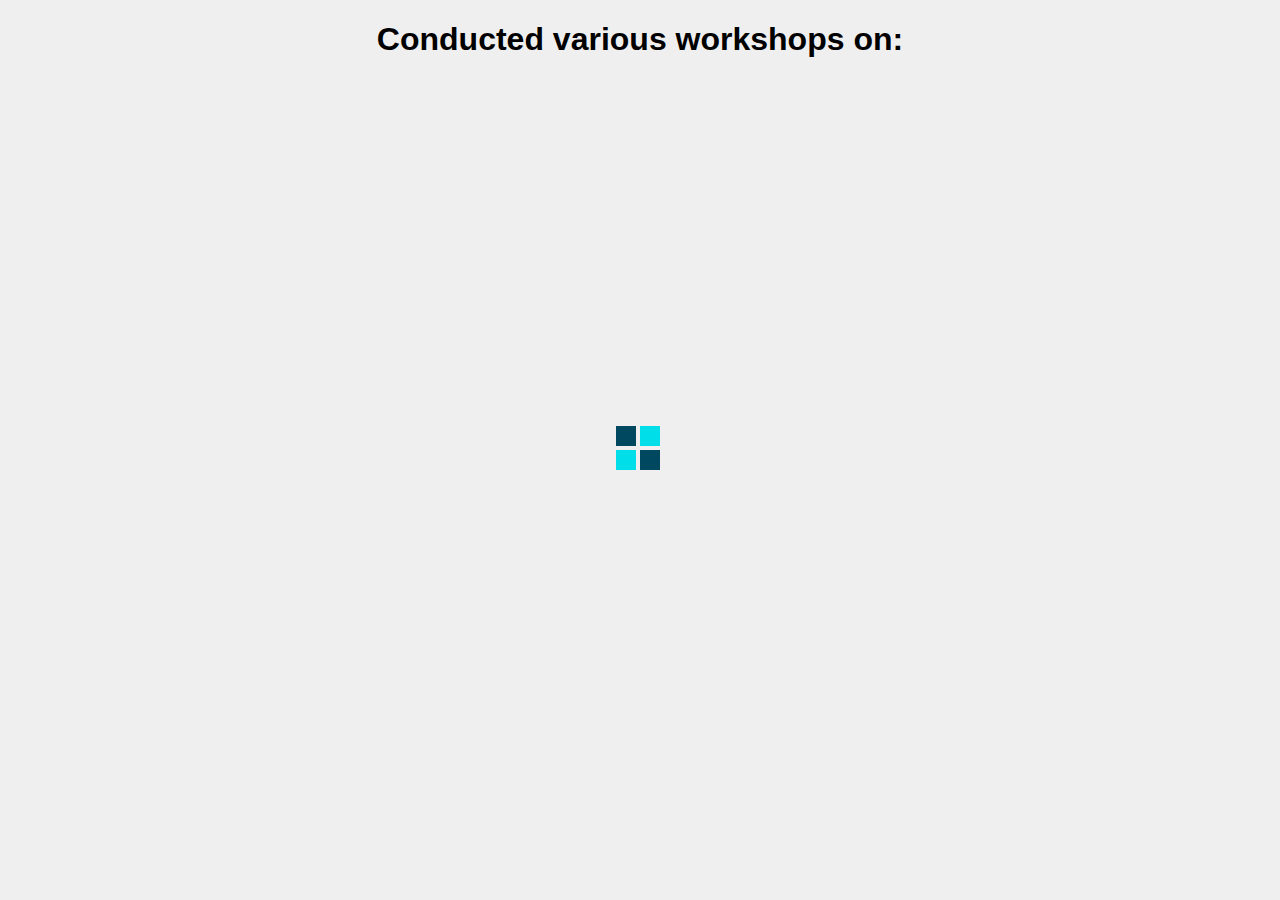
<file: accomplishments.html>
<!DOCTYPE html>
<html>
<head>
	<title>Accomplishments</title>
  <meta charset="utf-8">
	  <meta name="viewport" content="width=device-width, initial-scale=1">
	  <link rel="stylesheet" href="css/main.css">
</head>
<body>

        <script type = "text/javascript">
        var myVar;

        function myFunction() {
          myVar = setTimeout(showPage, 3000);
        }
        function myFunction_1() {
        //alert("Slide changed");
          myVar = setTimeout(carousel, 5000);
        }
        function carousel()
        {
        //alert("Slide to be changed");
            carouselUpdate(1);
        }
        function showPage() {
          document.getElementById("loader").style.display = "none";
          document.getElementById("intro").style.display = "none";
          document.getElementById("myDiv").style.display = "block";
          myFunction_1();
        }

    function currentSlide()
    {
        var i;
        for(i=1;i<=7;i++)
        {
            if(document.getElementById("slide_"+i).checked)
            {
                return i;
            }
        }
    }
    function carouselUpdate(dir)
    {
        var slideno = currentSlide();

        //alert('event has been triggered ' + slideno + ' ' + dir);
        if (dir == -1)
        {
            document.getElementById("slide_"+slideno).checked = false;
            slideno = slideno - 1;
            if(slideno == 0) slideno = 7;
            document.getElementById("slide_"+slideno).checked = true;
        }
        else
        {
            document.getElementById("slide_"+slideno).checked = false;
            slideno = slideno + 1;
            if(slideno == 8) slideno = 1;
            document.getElementById("slide_"+slideno).checked = true;
            //alert("Slide to be changed");
        }
        //alert("Slide to be changed");
        myFunction_1();
    }
</script>
    </head>
    <body  onload="myFunction()">
        <div class = "intro" id="intro" style = "width:100%;text-align:center;">
            <h1>Conducted  various workshops on:</h1>
        </div>
        <div class = "loader" id="loader">
            <span></span>
            <span></span>
            <span></span>
            <span></span>
        </div>
        <div style="display:none;" id="myDiv" class="animate-bottom">
            <!--<h2>Tada!</h2>
            <p>Some text in my newly loaded page..</p>-->
            <header>
            <div class = "container">
                    <div class = "prev_but"><span  onclick = "carouselUpdate(-1)"></span></div>
                    <div class = "next_but"><span  onclick = "carouselUpdate(1)"></span></div>
                    <ul class = "carousel1">
                        <li>
                            <input id = "slide_1" type = "radio" checked = "checked" name = "slide">
                                <div class = "slide">

                                    <div class = "content1">
                                        <h2>Musical Signal Processing workshop</h2>
                                        <p>A session of "Musical Signal Processing using LabView" was organised on 1st December,2011 in ollaboration with the Viortual Instrumentation Club. It gave an insight into one of the promising fields of application of Virtual Instrumentation.</p><p>The session was conducted by Mr.Govind(4th Year Instrumentation Technology Dept.) and Nikhil(4th Year Telecommunictation Engineering Dept.).The event had a guest performance on the veena by Mr.Jayasimhan, Asst.Professor Instrumentation Technology Dept.</p>
                                    </div><div class = "bg_image"></div>
                                </div>

                        </li>
                        <li>
                            <input id = "slide_2" type = "radio" name = "slide">
                                <div class = "slide">
                                    <div class = "content1">
                                        <h2>Seminar On Satellites and subsystems and overview for Dhruvsat program</h2>
                                        <p>A seminar about "Various Satellites and Subsystems and an Overview for Dhruvsat program" was given by Prithvi Raj Narendra(RVCE Alumni,IISc)and Pooja(IISc) on 11th February 2012.</p>
                                    </div>
                                    <div class = "bg_image"></div>
                                </div>
                            </input>
                        </li>
                        <li>
                            <input id = "slide_3" type = "radio" name = "slide">
                                <div class = "slide">
                                    <div class = "content1">
                                        <h2>Theory of Inventive Problem Solving-TRIZ Seminar</h2>
                                        <p>A seminar on "Theory of Inventive Problem Solving-TRIZ" was conducted on 17th April,2012. Dr.N.S.Naerahari(Professor and Director, Placement Dept.)was the guest speaker. The session was very beneficial for students</p>
                                    </div><div class = "bg_image"></div>
                                </div>
                            </input>
                        </li>
                        <li>
                            <input id = "slide_4" type = "radio" name = "slide">
                                <div class = "slide">
                                    <div class = "content1">
                                        <h2>IGCV</h2>
                                        <p>Intelligent Ground Vehicle Competition is held by Oakland University, Rochester,Michigan,U.S.A. in which many teams from different colleges across the world participate.IGV is developed upon the state-of-the-art-technologies of Artificial Intelligence,Machine Learning, Image Processing and Automation and is trained it through a random obstacle course by itself thus involving a auto Navigation based on the received inputs.</p>
                                    </div><div class = "bg_image"></div>
                                </div>
                            </input>
                        </li>
                        <li>
                            <input id = "slide_5" type = "radio" name = "slide">
                                <div class = "slide">
                                    <div class = "content1">
                                        <h2>HARDWARE PROTOTYPE</h2>
                                        <p>We have designed a primitive prototype of the Intelligent Ground vehicle (IGV) having some basic features of the actual IGV which will be competing with other IGVs in the IGVC. Two development boars which are used in this prototype are Raspberry Pi 3 and Arduino Uno.Arduino microcontroller is used along with a motor driver shield for the DC Motors and Servo motors to control the drive mechanism parameters such as speed and stearing. This Arduino controller is in control of Raspberry Pi 3 using 12C communicatoion in Master-Slave configuration</p>
                                    </div><div class = "bg_image"></div>
                                </div>
                            </input>
                        </li>
                        <li>
                            <input id = "slide_6" type = "radio" name = "slide">
                                <div class = "slide">
                                    <div class = "content1">
                                        <h2>SOFTWARE SUBSYSTEM</h2>
                                        <p>IMAGE PROCESSING MODULE-We are using OpenCV for Image Processing in Python scripts to implement lane direction. The USB-camera gives us a video feed and at the rate of 20fps we capture images and perform image operations of thresholding,segmentation and classification.</p>
                                    </div><div class = "bg_image"></div>
                                </div>
                            </input>
                        </li><li>
                            <input id = "slide_7" type = "radio" name = "slide">
                                <div class = "slide">
                                    <div class = "content1">
                                        <h2>SIMULATION</h2>
                                        <p>A custom Simuation has been developed with specific self-designed virtual environment. The training and testing of the algorithms is being on a virtual platform  called Unity-3D and will be implemented into hardware model. For getting an intelligent program to make the IGV capable of autonomous driving,concepts of Deep Learning will be used for implementing a neural network which will be the model responsible for self driving nature of the IGV. However, instead of training and testing of this model onto the actual vehicle, this phase will be carried on a simulation,which will behave as a virtual environment in which the vehicle is to be tested.</p>
                                    </div><div class = "bg_image"></div>
                                </div>
                            </input>
                        </li>
                    </ul>
                </div>

            </header>
</body>
</html>
</file>
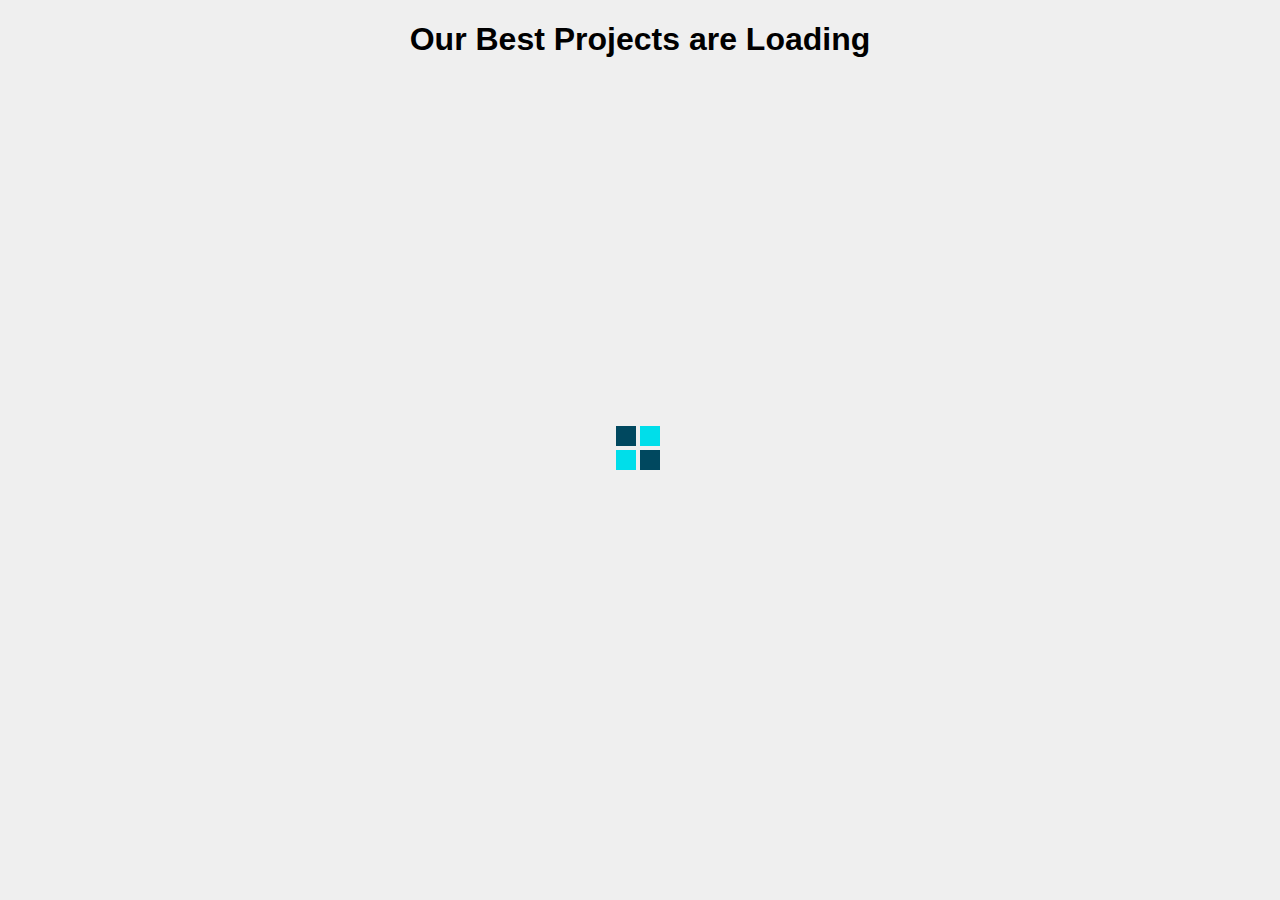
<file: projects.html>
<!DOCTYPE html>
<html>
<head>
	<title>Projects</title>
  <meta charset="utf-8">
	  <meta name="viewport" content="width=device-width, initial-scale=1">
	  <link rel="stylesheet" href="css/main.css">
</head>
<body>

        <script type = "text/javascript">
        var myVar;

        function myFunction() {
          myVar = setTimeout(showPage, 3000);
        }
        function myFunction_1() {
        //alert("Slide changed");
          myVar = setTimeout(carousel, 5000);
        }
        function carousel()
        {
        //alert("Slide to be changed");
            carouselUpdate(1);
        }
        function showPage() {
          document.getElementById("loader").style.display = "none";
          document.getElementById("intro").style.display = "none";
          document.getElementById("myDiv").style.display = "block";
          myFunction_1();
        }
        
    function currentSlide()
    {
        var i;
        for(i=1;i==1;i++)
        {
            if(document.getElementById("slide_"+i).checked)
            {
                return i;
            }
        }
    }
    function carouselUpdate(dir)
    {
        var slideno = currentSlide();
        
        //alert('event has been triggered ' + slideno + ' ' + dir);
        if (dir == -1)
        {
            document.getElementById("slide_"+slideno).checked = false;
            slideno = slideno - 1;
            if(slideno == 0) slideno = 1;
            document.getElementById("slide_"+slideno).checked = true;
        }
        else
        {
            document.getElementById("slide_"+slideno).checked = false;
            slideno = slideno + 1;
            if(slideno == 2) slideno = 1;
            document.getElementById("slide_"+slideno).checked = true;
            //alert("Slide to be changed");
        }
        //alert("Slide to be changed");
        myFunction_1();
    }
</script>
    </head>
    <body  onload="myFunction()">
        <div class = "intro" id="intro" style = "width:100%;text-align:center;">
            <h1>Our Best Projects are Loading</h1>
        </div>
        <div class = "loader" id="loader">
            <span></span>
            <span></span>
            <span></span>
            <span></span>
        </div>
        <div style="display:none;" id="myDiv" class="animate-bottom">
            <!--<h2>Tada!</h2>
            <p>Some text in my newly loaded page..</p>-->
            <header>
            <div class = "container">
                    <div class = "prev_but"><span  onclick = "carouselUpdate(-1)"></span></div>
                    <div class = "next_but"><span  onclick = "carouselUpdate(1)"></span></div>
                    <ul class = "carousel">
                        <li>
                            <input id = "slide_1" type = "radio" checked = "checked" name = "slide">
                                <div class = "slide">

                                    <div class = "content2">
                                        <h2>Smart Village</h2>
                                        <p>We, in the partnership with The Atr Of Living International worked on their initiative "SMART VILLAGE"to set up "Automated Hydroponic Fodder Units"at 26 locations in Karnataka.</p>
										<p>The main breakthroughs of this initiative were:</p>
										<ul>
											<li>Increased Fodder Generation</li>
											<li>Increased Farming Incomes</li>
											<li>Mitigating the Fodder crisis</li>
										</ul>
										<p>The project was built using MSP430 TI microcontroller considering the scalability and extendibility. As the inputs for the system were temperature and humidity. LM35 Temperature sensors and HIH 5030 humidity sensors were used. The output driven was a water pump and hence L298 driver IC was used to drive the motor.</p>
                                      </div><div class = "bg_image"></div>
                                </div>
                        </li>    
                    </ul>
            </div>
                
        </header>
	</body>
</html>
</file>
<file: css/main.css>
body
{
    margin:0;
    padding:0;
    font-family:sans-serif;
    background:#efefef;
}

body::-webkit-scrollbar
{
                display: none;
}

header
{
    width:100%;
    height:100vh;

    /*box-sizing: border-box;*/
}
ul.carousel
{
    margin:0 0 40px;
    padding:0;
    position:relative;
    width:100%;
    height:100vh;
    display:flex;
    justify-content:center;
    align-items:flex_end;
}
ul.carousel1
{
    margin:0 0 40px;
    padding:0;
    position:relative;
    width:100%;
    height:100vh;
    display:flex;
    justify-content:center;
    align-items:flex_end;
}
.container
{
    position:absolute;
    width:100%;
    height:100vh;
    overflow:hidden;

}
ul.carousel li
{
    list-style:none;
    margin:0 0 40px;
}
ul.carousel li .slide
{
    position:absolute;
    top:0;
    left:0;
    width:100%;
    height:100vh;

    transition:transform .5s;
    transform:rotateY(90deg);
    transform-origin:left;
}
ul.carousel li .slide .content
{
    opacity:0.8;
    position:absolute;
    padding:10px;
    text-align:center;
    top:5%;
    right:10%;
    transform:translate(-50%,-50%);
    width:450px;
    height: 150px;
    background:#fff;
    font-weight:bold;
    color:#262626;
    transition:.5s;
    transform: translate(0,0);
    box-shadow: 20px 20px 10px rgba(0,0,0,0.5);
    z-index:1;
}
ul.carousel li .slide .content:hover
{
    transform: translate(20px,-20px);
    box-shadow: 5px 50px 50px rgba(0,0,0,.5);
}

ul.carousel li .slide .content1
{
    opacity:0.8;
    position:absolute;
    padding:10px;
    text-align:center;
    top:5%;
    right:10%;
    transform:translate(-50%,-50%);
    width:450px;
    height: 300px;
    background:#fff;
    font-weight:bold;
    color:#262626;
    transition:.5s;
    transform: translate(0,0);
    box-shadow: 20px 20px 10px rgba(0,0,0,0.5);
    z-index:1;
}
ul.carousel li .slide .content1:hover
{
    transform: translate(20px,-20px);
    box-shadow: 5px 50px 50px rgba(0,0,0,.5);
}
ul.carousel li .slide .content2
{
    opacity:0.8;
    position:absolute;
    padding:10px;
    text-align:center;
    top:5%;
    right:10%;
    transform:translate(-50%,-50%);
    width:450px;
    height: 500px;
    background:#fff;
    font-weight:bold;
    color:#262626;
    transition:.5s;
    transform: translate(0,0);
    box-shadow: 20px 20px 10px rgba(0,0,0,0.5);
    z-index:1;
}
ul.carousel li .slide .content2:hover
{
    transform: translate(20px,-20px);
    box-shadow: 5px 50px 50px rgba(0,0,0,.5);
}
ul.carousel li .slide .bg_image
{
position:absolute;
    top:0;
    left:0;
    width:100%;
    height:100vh;
filter: blur(2px);

}
ul.carousel1 li
{
    list-style:none;
    margin:0 0 40px;
}
ul.carousel1 li .slide
{
    position:absolute;
    top:0;
    left:0;
    width:100%;
    height:100vh;

    transition:transform .5s;
    transform:rotateY(90deg);
    transform-origin:left;
}
ul.carousel1 li .slide .content
{
    opacity:0.8;
    position:absolute;
    padding:10px;
    text-align:center;
    top:5%;
    right:10%;
    transform:translate(-50%,-50%);
    width:450px;
    height: 150px;
    background:#fff;
    font-weight:bold;
    color:#262626;
    transition:.5s;
    transform: translate(0,0);
    box-shadow: 20px 20px 10px rgba(0,0,0,0.5);
    z-index:1;
}
ul.carousel1 li .slide .content:hover
{
    transform: translate(20px,-20px);
    box-shadow: 5px 50px 50px rgba(0,0,0,.5);
}

ul.carousel1 li .slide .content1
{
    opacity:0.8;
    position:absolute;
    padding:10px;
    text-align:center;
    top:5%;
    right:10%;
    transform:translate(-50%,-50%);
    width:450px;
    height: 300px;
    background:#fff;
    font-weight:bold;
    color:#262626;
    transition:.5s;
    transform: translate(0,0);
    box-shadow: 20px 20px 10px rgba(0,0,0,0.5);
    z-index:1;
}
ul.carousel1 li .slide .content1:hover
{
    transform: translate(20px,-20px);
    box-shadow: 5px 50px 50px rgba(0,0,0,.5);
}
ul.carousel1 li .slide .content2
{
    opacity:0.8;
    position:absolute;
    padding:10px;
    text-align:center;
    top:5%;
    right:10%;
    transform:translate(-50%,-50%);
    width:450px;
    height: 500px;
    background:#fff;
    font-weight:bold;
    color:#262626;
    transition:.5s;
    transform: translate(0,0);
    box-shadow: 20px 20px 10px rgba(0,0,0,0.5);
    z-index:1;
}
ul.carousel1 li .slide .content2:hover
{
    transform: translate(20px,-20px);
    box-shadow: 5px 50px 50px rgba(0,0,0,.5);
}
ul.carousel1 li .slide .bg_image
{
position:absolute;
    top:0;
    left:0;
    width:100%;
    height:100vh;
filter: blur(2px);

}
ul.carousel li:nth-child(1) .slide .bg_image
{
    background-image:url(../img/BG-1.jpg);
background-size:100% 100vh;

}
ul.carousel li:nth-child(2) .slide .bg_image
{
    background:url(../img/BG-2.jpg);
    background-size:100% 100vh;
}
ul.carousel li:nth-child(3) .slide .bg_image
{
    background:url(../img/BG-3.jpg);
    background-size:100% 100vh;
}
ul.carousel li:nth-child(4) .slide .bg_image
{
    background:url(../img/BG-4.jpg);
    background-size:100% 100vh;
}
ul.carousel li:nth-child(5) .slide .bg_image
{
    background:url(../img/BG-5.jpg);
    background-size:100% 100vh;
}
ul.carousel li:nth-child(6) .slide .bg_image
{
    background-image:url(../img/BG-6.jpg);
background-size:100% 100vh;

}
ul.carousel1 li:nth-child(1) .slide .bg_image
{
    background-image:url(../img/BG-6.jpg);
background-size:100% 100vh;

}
ul.carousel1 li:nth-child(2) .slide .bg_image
{
    background:url(../img/BG-7.jpg);
    background-size:100% 100vh;
}
ul.carousel1 li:nth-child(3) .slide .bg_image
{
    background:url(../img/BG-8.jpg);
    background-size:100% 100vh;
}
ul.carousel1 li:nth-child(4) .slide .bg_image
{
    background:url(../img/BG-9.jpg);
    background-size:100% 100vh;
}
ul.carousel1 li:nth-child(5) .slide .bg_image
{
    background:url(../img/BG-4.jpg);
    background-size:100% 100vh;
}
ul.carousel1 li:nth-child(6) .slide .bg_image
{
    background:url(../img/BG-5.jpg);
    background-size:100% 100vh;
}
ul.carousel1 li:nth-child(7) .slide .bg_image
{
    background:url(../img/BG-10.jpg);
    background-size:100% 100vh;
}
ul.carousel li input[type = "radio"]
{
    position:relative;
    top:90%;
    left:50%;
    z-index:1;
    height:20px;
    width:20px;

}
ul.carousel li input[type = "radio"]:checked ~ .slide
{
    transition:transform .5s;
    transform:rotateY(0deg);
    transform-origin:right;
}
ul.carousel1 li input[type = "radio"]
{
    position:relative;
    top:90%;
    left:50%;
    z-index:1;
    height:20px;
    width:20px;

}
ul.carousel1 li input[type = "radio"]:checked ~ .slide
{
    transition:transform .5s;
    transform:rotateY(0deg);
    transform-origin:right;
}

.container .prev_but span
{
    position:absolute;
    top:50%;
    left:50px;
    width: 20px;
    height:20px;
    background:#fff;
    transform:rotate(45deg);
    z-index:2;
    box-shadow: 0px 0px 10px rgba(0,0,0,0.5);
}
.container .prev_but span:hover
{
    animation:animate-button 4s infinite ease-in-out;
}
.container .next_but span
{
    position:absolute;
    top:50%;
    right:50px;
    width: 20px;
    height:20px;
    background:#fff;
    transform:rotate(45deg);
    z-index:2;
    box-shadow: 0px 0px 10px rgba(0,0,0,0.5);
}

.container .next_but span:hover
{
    animation:animate-button 4s infinite ease-in-out;
}
@keyframes animate-button
{
    0%
    {
       transform:rotate(45deg);
    }
    100%
    {
        transform:rotate(675deg);
    }
}

.loader
{
    position:absolute;
    top:50%;
    left:50%;
    transform:translate(-50%,-50%);
}
.loader span
{
    position:absolute;
    width: 20px;
    height:20px;
    background:#fff;
    animation:animate 4s infinite ease-in-out;
}
.loader span:nth-child(1)
{
    background: #00485f;
    left: -24px;
    top:-24px;
    animation-delay: .2s;
}
.loader span:nth-child(2)
{
    background: #00deea;
    left: 0;
    top:-24px;
    animation-delay: .4s;
}
.loader span:nth-child(3)
{
    background: #00deea;
    left: -24px;
    top:0;
    animation-delay: .8s;
}
.loader span:nth-child(4)
{
    background: #00485f;
    left: 0;
    top:0;
    animation-delay: .6s;
}

@keyframes animate
{
    0%
    {
        transform:rotateY(0deg);
    }
    20%
    {
        transform:rotateY(360deg);
    }
    40%
    {
        transform:rotateX(100deg);
    }
    60%
    {
        transform:rotateX(0deg);
    }
    80%
    {
        transform:rotateX(360deg);
    }
    100%
    {
        transform:rotateY(100deg);
    }
}


.animate-bottom {
  position: relative;
 /* -webkit-animation-name: animatebottom;
  -webkit-animation-duration: 1s;*/
  animation-name: animatebottom;
  animation-duration: 1s
}
/*
@-webkit-keyframes animatebottom {
  from { bottom:-100px; opacity:0 }
  to { bottom:0px; opacity:1 }
}*/

@keyframes animatebottom {
  from{ bottom:-100px; opacity:0 }
  to{ bottom:0; opacity:1 }
}

#myDiv {
  display: none;

}



section
{
    width:100%;
    height:100vh;
}

section.sec1
{
   /* padding:50px;*/
    background:#fff;
    box-sizing: border-box;
}

section.sec1 .home_layer_1
{
    position:relative;
    top:0;
    left:0;
    width:100%;
    height:100%;
    box-shadow: 0px 0px 10px rgba(0,0,0,0.5);
    background:url(../img/Home_FG.jpg);
    /*background-attachment:fixed;*/
    background-position:center;
    background-size:100% 100vh;
    transition:2s;
    z-index:0;
}
section.sec1 .home_layer_1 .home_content
{
    opacity:0.8;
    position:relative;
    padding:10px;
    text-align:center;
    top:5%;
    left:10%;
    transform:translate(-50%,-50%);
    width:450px;
    height: 350px;
    background:#fff;
    font-weight:bold;
    color:#262626;
    transition:.5s;
    transform: translate(0,0);
    box-shadow: 20px 20px 10px rgba(0,0,0,0.5);
    z-index:1;
}
section.sec2
{
    /*padding:0 50px 30px 30px;*/
    /*padding:50px;*/
    box-sizing: border-box;
    height:100vh;
    background:#fff;

}

section.sec2 .about
{
    position:relative;
    width:100%;
    height:100%;
    /*margin: 10px;*/
    background:url(../img/About_BG.png) ;
    background-position:center;
    background-size:100% 100vh;
    padding:10px;
    /*box-shadow: 0px 0px 10px rgba(0,0,0,0.5);*/
}
section.sec2 .about .body
{
    opacity:0.8;
    position:absolute;
    padding:10px;
    text-align:center;
    top:5%;
    right:5%;
    width:300px;
    height: 200px;
    background:#fff;
    font-weight:bold;
    color:#262626;
    transition:.5s;
    box-shadow: 10px 10px 10px rgba(0,0,0,0.5);
    z-index:1;
}
section.sec2 .about .card_label_b
{
    position:absolute;
    padding:0 10px 0 10px;
    text-align:center;
    color:#fff;
    width:150px;
    height:50px;
    box-shadow: 10px 10px 10px rgba(0,0,0,0.5);
    background:#828bb2;
    z-index:3;
    top:310px;
    left:670px;
}
section.sec2 .about .card_label_a
{
    position:absolute;
    padding:0 10px 0 10px;
    text-align:center;
    color:#fff;
    width:150px;
    height:50px;
    box-shadow: 10px 10px 10px rgba(0,0,0,0.5);
    background:#828bb2;
    z-index:3;
    top:100px;
    left:340px;
}
section.sec2 .about .card_1
{
    position:absolute;

    text-align:center;
    color:#fff;
    width:360px;
    height:260px;
    overflow:hidden;
    border-radius:10px;
    transition:.5s;
    box-shadow: 10px 10px 10px rgba(0,0,0,0.5);
    background:#000;
    top:50px;
    left:50px;
}

section.sec2 .about .card_2
{
    position:absolute;

    text-align:center;
    color:#fff;
    width:360px;
    height:260px;
    overflow:hidden;
    border-radius:10px;
    transition:.5s;
    box-shadow: 10px 10px 10px rgba(0,0,0,0.5);
    background:#000;
    top:260px;
    left:375px;
}
section.sec2 .about .card_1 .char
{

    position:absolute;
    top:0;
    left:0;
    width:100%;
    height:100%;
    transition:.5s;
}

section.sec2 .about .card_1:hover .char
{
    opacity:0.5;
}
section.sec2 .about .card_1 .content
{
    position:absolute;
    width:100%;
    height:80%;
    padding:20px;
    box-sizing:border-box;
    transition:.5s;
    bottom:-100%;
    background: linear-gradient(0deg,#c21833,transparent);
}

section.sec2 .about .card_1:hover .content
{
    bottom:0;
}

section.sec2 .about .card_2 .char
{

    position:absolute;
    top:0;
    left:0;
    width:100%;
    height:100%;
    transition:.5s;
}

section.sec2 .about .card_2:hover .char
{
    opacity:0.5;
}
section.sec2 .about .card_2 .content
{
    position:absolute;
    width:100%;
    height:80%;
    padding:20px;
    box-sizing:border-box;
    transition:.5s;
    bottom:-100%;
    background: linear-gradient(0deg,#c21833,transparent);
}

section.sec2 .about .card_2:hover .content
{
    bottom:0;
}

a.link
{
    color:#eee;
    transition:.5s;
    font-weight:bold;
    text-decoration:none;
}

a.link:hover
{
    color:#6610f2;
}

section.sec3
{
    /*padding:50px;*/
    box-sizing: border-box;
    height:100vh;
    background:#fff;

}

section.sec3 .sg_layer
{
    position:relative;
    top:0;
    left:0;
    width:100%;
    height:100%;
    background:#fff;
    /*box-shadow: 0px 0px 10px rgba(0,0,0,0.5);*/
    background-image:url(../img/Sec3_BG.jpg);
    background-repeat:repeat;
    /*background-attachment:fixed;*/
    background-position:center;
    background-size:100% 100vh;
    transition:2s;
    z-index:0;
}
section.sec3 .sg_layer .sg_con_bg
{
    position:relative;
    top:50%;
    left:50%;
    display:flex;
    transform:translate(-50%,-50%);
    width:550px;
    height: 380px;
    transition:.5s;
    box-shadow: 10px 10px 10px rgba(0,0,0,0.5);
    z-index:2;
}
section.sec3 .sg_layer .sg_con_bg .sg_content
{
    opacity:0.8;
    text-align:left;
    padding: 0 10px 0 10px;
    background:#fff;
    font-weight:bold;
    color:#262626;
    height:100%;
    width:300px;

}
section.sec3 .sg_layer .sg_con_bg .panel
{
    width:250px;
    height:100%;
    background:url(../img/Analyst_FG.jpg);
    background-size:250px 100%;
}
/* LOGIN */
input.inp[type=text], input.inp[type=password], input.inp[type=email] {
  width: 100%;
  padding: 12px 20px;
  margin: 8px 0;
  display: inline-block;
  border: 1px solid #ccc;
  box-sizing: border-box;
}

/* Set a style for all buttons */
button.specific {
  background-color: #4CAF50;
  color: white;
  padding: 14px 20px;
  margin: 8px 0;
  border: none;
  cursor: pointer;
  width: 100%;
}

button.specific:hover {

  background-color: #4CA050;
}

/* Extra styles for the cancel button */
.cancelbtn {
  width: 80px;
  padding: 10px 18px;
  background-color: #f44336;
}

/* Center the image and position the close button */
.imgcontainer {
  text-align: center;
  margin: 24px 0 12px 0;
  position: relative;
}

img.avatar {
  width: 40%;
  border-radius: 50%;
}

.container {
  padding: 16px;
  box-sizing: border-box;
}

span.psw {
  float: right;
  padding-top: 16px;
}

/* The Modal (background) */
.modal {
  display: none; /* Hidden by default */
  position: fixed; /* Stay in place */
  z-index: 1; /* Sit on top */
  left: 0;
  top: 0;
  width: 100%; /* Full width */
  height: 100%; /* Full height */
  overflow: auto; /* Enable scroll if needed */
  background-color: rgb(0,0,0); /* Fallback color */
  background-color: rgba(0,0,0,0.4); /* Black w/ opacity */
  padding-top: 60px;
}

/* Modal Content/Box */
.modal-content {
  background-color: #fefefe;
  margin: 5% auto 15% auto; /* 5% from the top, 15% from the bottom and centered */
  border: 1px solid #888;
  width: 450px; /* Could be more or less, depending on screen size */
  height: 600px;
  display:block;
  z-index:30;
}

/* The Close Button (x) */
.close {
  position: absolute;
  right: 25px;
  top: 0;
  color: #000;
  font-size: 35px;
  font-weight: bold;
}

.close:hover,
.close:focus {
  color: red;
  cursor: pointer;
}

/* Add Zoom Animation */
.animate {
  -webkit-animation: animatezoom 0.6s;
  animation: animatezoom 0.6s
}

@-webkit-keyframes animatezoom {
  from {-webkit-transform: scale(0)}
  to {-webkit-transform: scale(1)}
}

@keyframes animatezoom {
  from {transform: scale(0)}
  to {transform: scale(1)}
}

.clearfix::after {
  content: "";
  clear: both;
  display: table;
}
/* END */


section.sec4
{
   /* padding:50px;*/
    box-sizing: border-box;
    height:100vh;
    background:#fff;

}
.icon
{
    width:40px;
    height:40px;
    margin:10px;
}
.common-textarea
{
    width: 100%;
    height:100px;
    font-family:sans-serif;
  padding: 12px 20px;
  margin: 8px 0;
  display: inline-block;
  border: 1px solid #ccc;
  box-sizing: border-box;
}
.contact-details h5
{
    font-weight: 600;
    font-size: 20px;
    font-family: "Playfair Display", serif;
    color: #222222;
    line-height: 1em;
}
.contact-details p
{
    color: #dfdfdf;
    font-family: "Roboto", sans-serif;
    font-size: 14px;
    font-weight: 300;
    line-height: 1em;
}
section.sec4 .body
{
    position:relative;
    padding:20px;
    display:grid;
    top:0;
    left:0;
    width:100%;
    height:100%;
    background:#fff;
    /*box-shadow: 0px 0px 10px rgba(0,0,0,0.5);*/
    background-image:url(../img/About_BG.png);
    grid-template-columns:1fr 1fr 1fr;
    grid-template-rows:440px;
    grid-gap:10px;
    background-position:center;
    background-size:100% 107vh;
    z-index:0;
}

hr {
  display: block;
  margin-top: 0.5em;
  margin-bottom: 0.5em;
  margin-left: auto;
  margin-right: auto;
  border-style: inset;
  border-width: 1px;
}
nav
{
    width:100%;
    height:80px;
    background:rgba(255,255,255,0.8);
    border-top:1px solid rgba(255,255,255,0.2);
    border-bottom: 1px solid rgba(255,255,255,0.2);
    position:sticky;
    top:0;
    z-index:10;
    box-shadow: 0px 10px 10px rgba(0,0,0,0.5);
}


nav .title
{
    display:inline;
    font-size:15px;
    font-weight:bold;

    position:absolute;
    top:-8px;
    left:25px;
}
nav .title h2
{
    display:inline-block;
    margin-left:10px;

}
nav .title h2 .zilla
{
    color: #00deea;
}
nav .title h2 .investo
{
    color: #00485f;
}
nav ul
{
    display:flex;
    margin-right:20px;
    margin-top:0;
    padding:0;
    float: right;
}

nav ul li
{
    list-style:none;
    transition:0.5s;
    margin:10px 20px;
    padding:20px;

}

nav ul li a
{
    display:block;
    color:#121212;
    padding:5px;
    text-decoration:none;
    text-transform:uppercase;
    transition:0.5s;
}
nav ul:hover li a
{
    transform:scale(1.5);
    opacity: .2;
    filter: blur(1px);
}
nav ul li a:hover
{
    transform:scale(2);
    opacity: 1;
    color:#fff;
    filter: blur(0);
}
nav ul li a:before
{
    content:'';
    position:absolute;
    top:0;
    left:0;
    width:100%;
    height:100%;
    background:#ff497c;
    transition:0.5s;
    transform-origin:right;
    transform:scaleX(0);
    z-index:-1;
}
nav ul li a:hover:before
{
    transition:0.5s;
    transform-origin:left;
    transform:scaleX(1);
}


section.footer
{
    color:#828bb2;
    font-family:sans-serif;
    background : url(../img/Footer_BG.png) no-repeat;
    background-position:20% 0;
    background-size:1440px 620px;
    height:100vh
}

section.footer h2
{
    font-size:25px;
    color:#fff;
    font-family:"Roboto";
}
section.footer .part_a
{
    position:relative;
    top:100px;
    left:150px;
}
section.footer .part_b
{
    position:relative;
    top:100px;
    left:350px;
}
section.footer .part_c
{
    position:relative;
    top:100px;
    left:550px;
}
a.link_1
{
    color:#828bb2;
    transition:.5s;
    text-decoration:none;
}

a.link_1:hover
{
    color:#fff;
}

#pal_sect
{
    padding:10px;
    z-index:12;

}

ul.palette
{
    position:fixed;
    bottom:0%;
    left:5% ;
    transform:translate(-50%,-50%);
    margin:0;
    padding:0;
    /*display:flex;*/
    font-family:sans-serif;

}

ul.palette li
{
    list-style:none;
    margin:50px 60px;
}

ul.palette li a
{
    position:relative;
    display:block;
    width:40px;
    height:40px;
    background:#fff;
    text-align:center;
    transform:perspective(1000px) rotate(30deg) skew(25deg) translate(0,0);
    box-shadow: -20px 20px 10px rgba(0,0,0,0.5);
    transition:.5s;
}

ul.palette li a:before
{
    content:'';
    position:absolute;
    top:10px;
    left:-20px;
    height:100%;
    width:20px;
    background:#b1b1b1;
    transition:.5s;
    transform:rotate(0deg) skewY(-45deg);
}

ul.palette li a:after
{
    content:'';
    position:absolute;
    bottom:-20px;
    left:-10px;
    height:20px;
    width:100%;
    background:#b1b1b1;
    transition:.5s;
    transform:rotate(0deg) skewX(-45deg);
}

ul.palette li:hover a
{
    transform: perspective(1000px) rotate(-30deg) skew(25deg) translate(20px,-20px);
    box-shadow: -50px 50px 50px rgba(0,0,0,.5);
}

ul.palette li:hover:nth-child(1) a
{
    color:#fff;

    background:#4f4;
}
ul.palette li:hover:nth-child(1) a:before
{
    background:#47a247;
}
ul.palette li:hover:nth-child(1) a:after
{
    background:#38b138;
}
</file>
